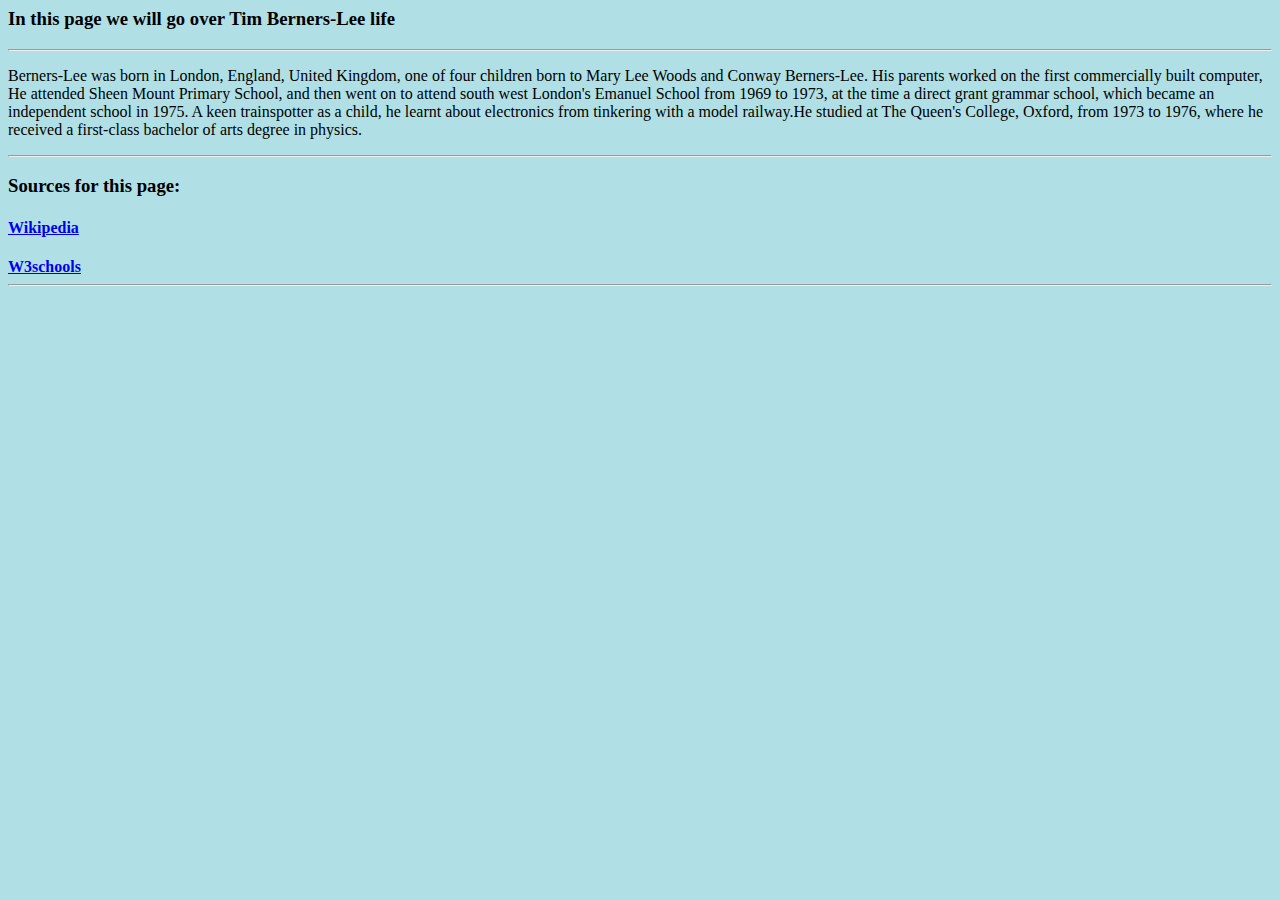
<file: fire.html>
<body style="background-color:powderblue;">
<h3 text="align">In this page we will go over Tim Berners-Lee life</h3> 
<hr>
<p>Berners-Lee was born in London, England, United Kingdom,    
 one of four children born to Mary Lee Woods and Conway Berners-Lee. 
His parents worked on the first commercially built computer,
He attended Sheen Mount Primary School, and then 
went on to attend south west London's Emanuel School 
from 1969 to 1973, at the time a direct grant grammar school,
which became an independent school in 1975.
A keen trainspotter as a child, he learnt about electronics from tinkering with
a model railway.He studied at The Queen's College, Oxford, from 
1973 to 1976, where he received a first-class bachelor of arts degree in physics.
<hr>
<h3>Sources for this page:</h3>
<h4><a href="https://en.wikipedia.org/wiki/Tim_Berners-Lee">Wikipedia</a> 
<h4><a href="https://www.w3schools.com/html/default.asp">W3schools</a> 
<hr>   
    
    
<body>
</file>
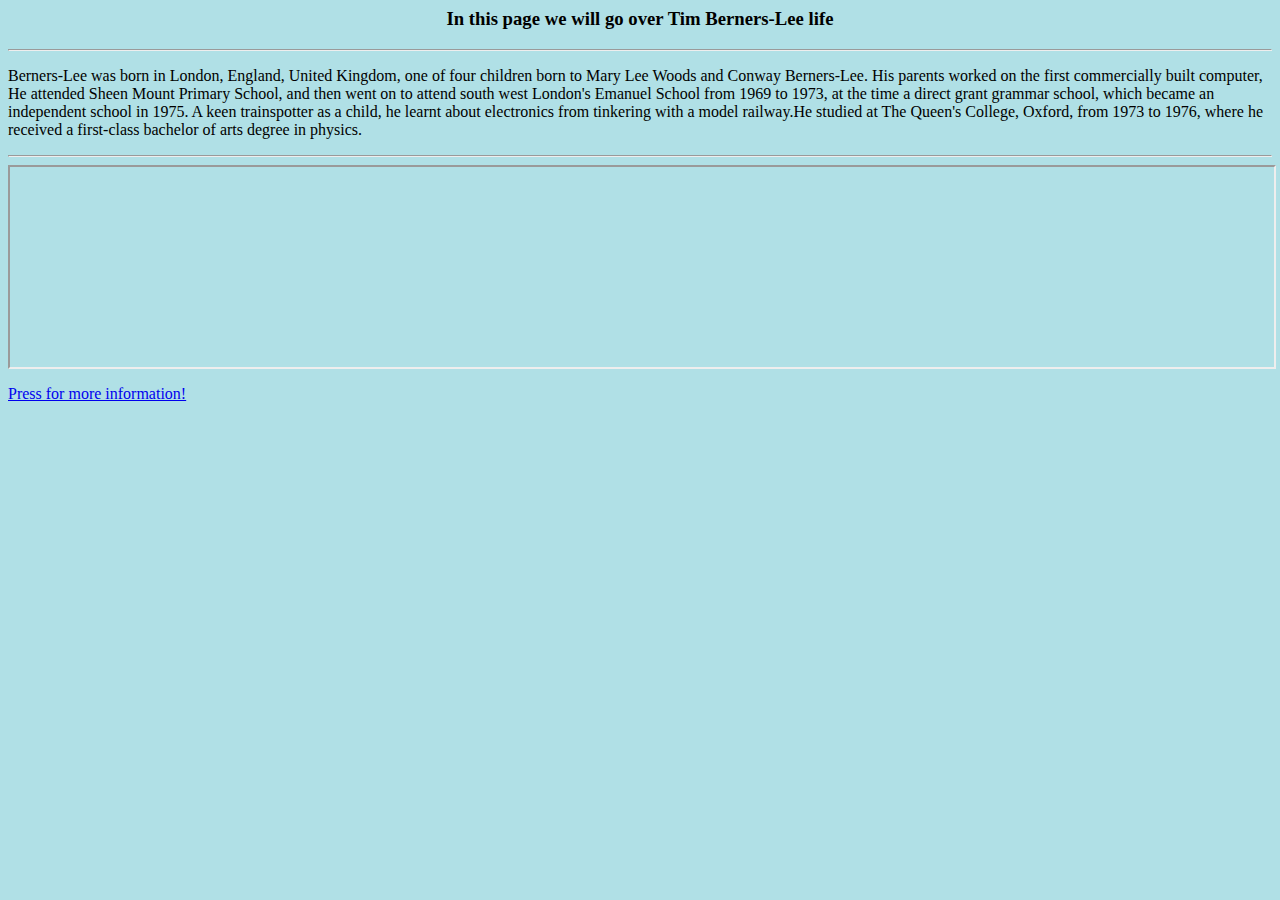
<file: page3.html>
<title>HISTOFHTML</title>
<body style="background-color:powderblue;">
<h3 align="center" >In this page we will go over Tim Berners-Lee life</h3> 
<hr>
<p>Berners-Lee was born in London, England, United Kingdom,    
 one of four children born to Mary Lee Woods and Conway Berners-Lee. 
His parents worked on the first commercially built computer,
He attended Sheen Mount Primary School, and then 
went on to attend south west London's Emanuel School 
from 1969 to 1973, at the time a direct grant grammar school,
which became an independent school in 1975.
A keen trainspotter as a child, he learnt about electronics from tinkering with
a model railway.He studied at The Queen's College, Oxford, from 
1973 to 1976, where he received a first-class bachelor of arts degree in physics.
<hr>
<iframe height="200px" width="100%" name="iframe_a"></iframe>
<p><a href="page4.html" target="iframe_a">Press for more information!</a></p>      
<body>
</file>
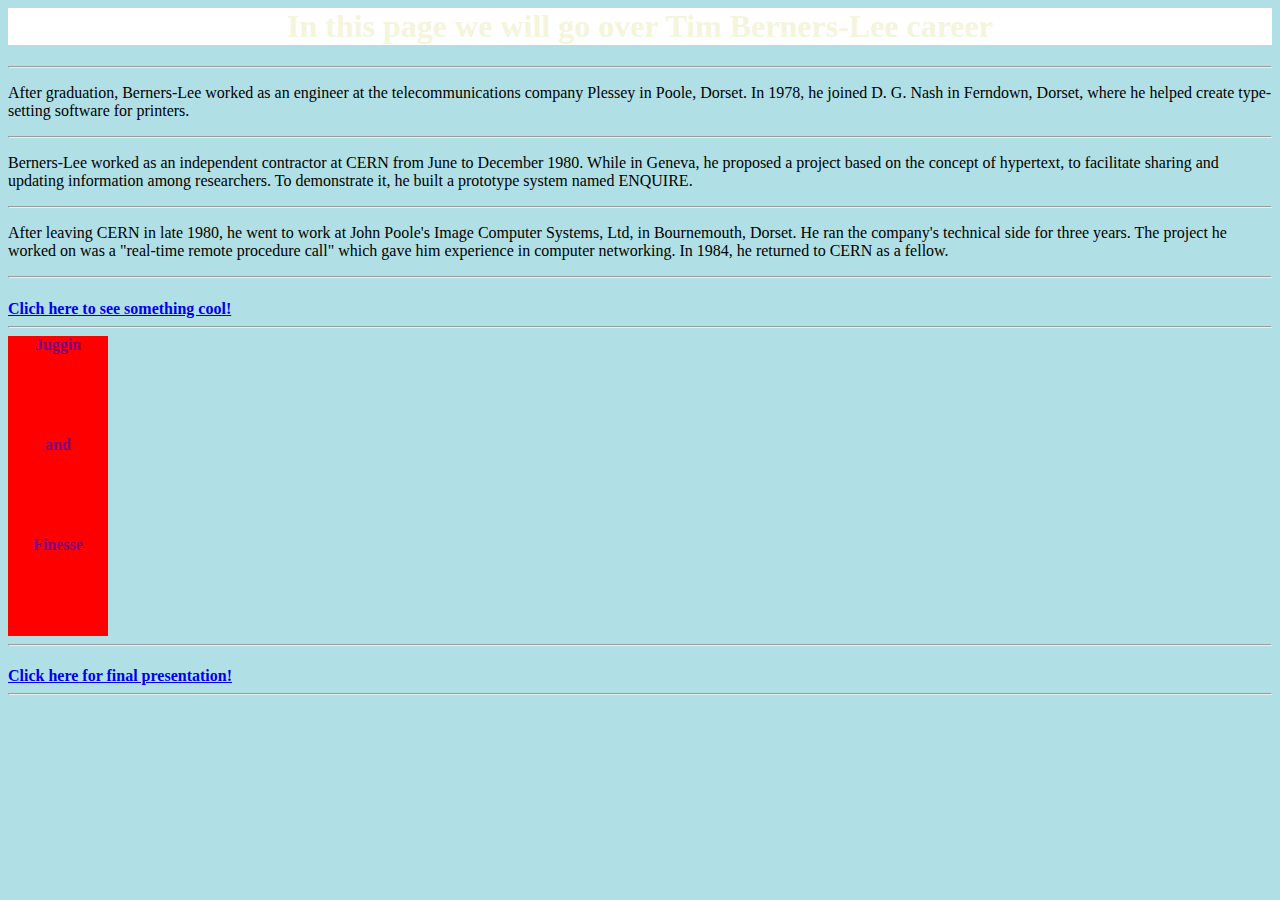
<file: page4.html>
<title>HISTOFHTML</title>
<html>
<style>
#header10 {
    color: beige;
    background-color: white;
}
 #header11 {
    color: purple;
}
#header34 {
 color:green;
}
</style>
<body style="background-color:powderblue;">
<h1 align="center" id="header10">In this page we will go over Tim Berners-Lee career</h1>
<hr>    
<p>After graduation, Berners-Lee worked as an engineer at the telecommunications company Plessey in Poole, Dorset.
In 1978, he joined D. G. Nash in Ferndown, Dorset, where he helped create type-setting software for printers.</p>
<hr>
<p> Berners-Lee worked as an independent contractor at CERN from June to December 1980. While in Geneva, he proposed a project 
based on the concept of hypertext, to facilitate sharing and updating information among researchers. To demonstrate it, he built a prototype system named ENQUIRE.</p> 
<hr>
<p>After leaving CERN in late 1980, he went to work at John Poole's Image Computer Systems, Ltd, in Bournemouth, Dorset. He ran the company's 
technical side for three years. The project he worked on was a "real-time remote procedure call" which gave him experience in computer networking. In 1984, he returned to CERN as a fellow.   
<hr>
<h4 id="header11"><a href="page5.html">Clich here to see something cool!</a>    
<hr>
<html>
<head>
<style> 
div {
    width: 100px;
    height: 100px;
    background-color: red;
    animation-name: example;
    animation-duration: 40s;
    animation-delay:1s:
} 

 @keyFrames example {
    0%   {background-color:yellow; left:0px; top:0px;}
    25%  {background-color:blue; left:0px; top:0px;}
    50%  {background-color:green; left:0px; top:0px;}
    75%  {background-color:orange; right:0px; top:0px;}
    100% {background-color:red; left:0px; top:0px;}
}
</style>
</head>
<body>
<div align="center">Juggin</div>
</body>
</html>
<html>
<head>
<style> 
div {
    width: 100px;
    height: 100px;
    background-color: red;
    animation-name: example;
    animation-duration: 40s;
    animation-delay:1s:
}

 @keyFrames example {
    0%   {background-color:red; right:0px; top:0px;}
    25%  {background-color:orange; right:0px; top:0px;}
    50%  {background-color:green; right:0px; top:0px;}
    75%  {background-color:blue; right:0px; top:0px;}
    100% {background-color:yellow; left:0px; top:0px;}
}
</style>
</head>
<body>
<div align="center">and</div>
</body>
</html>
<html>
<head>
<style> 
div {
    width: 100px;
    height: 100px;
    background-color: red;
    animation-name: example;
    animation-duration: 40s;
    animation-delay:1s:
}

 @keyFrames example {
    0%   {background-color:yellow; left:0px; top:0px;}
    25%  {background-color:blue; left:0px; top:0px;}
    50%  {background-color:green; left:0px; top:0px;}
    75%  {background-color:orange; right:0px; top:0px;}
    100% {background-color:red; left:0px; top:px;}
}
</style>
</head>
<body>
<div align="center">Finesse</div>
</body>
</html>   
 <hr>
<h4 id="header34"><a href="https://docs.google.com/presentation/d/1qEIwOXXr9izRtBfF0VqkryHsCfvcdoDoM4tGgb4S7yk/edit#slide=id.p">Click here for final presentation!</a>    
<hr>
</file>
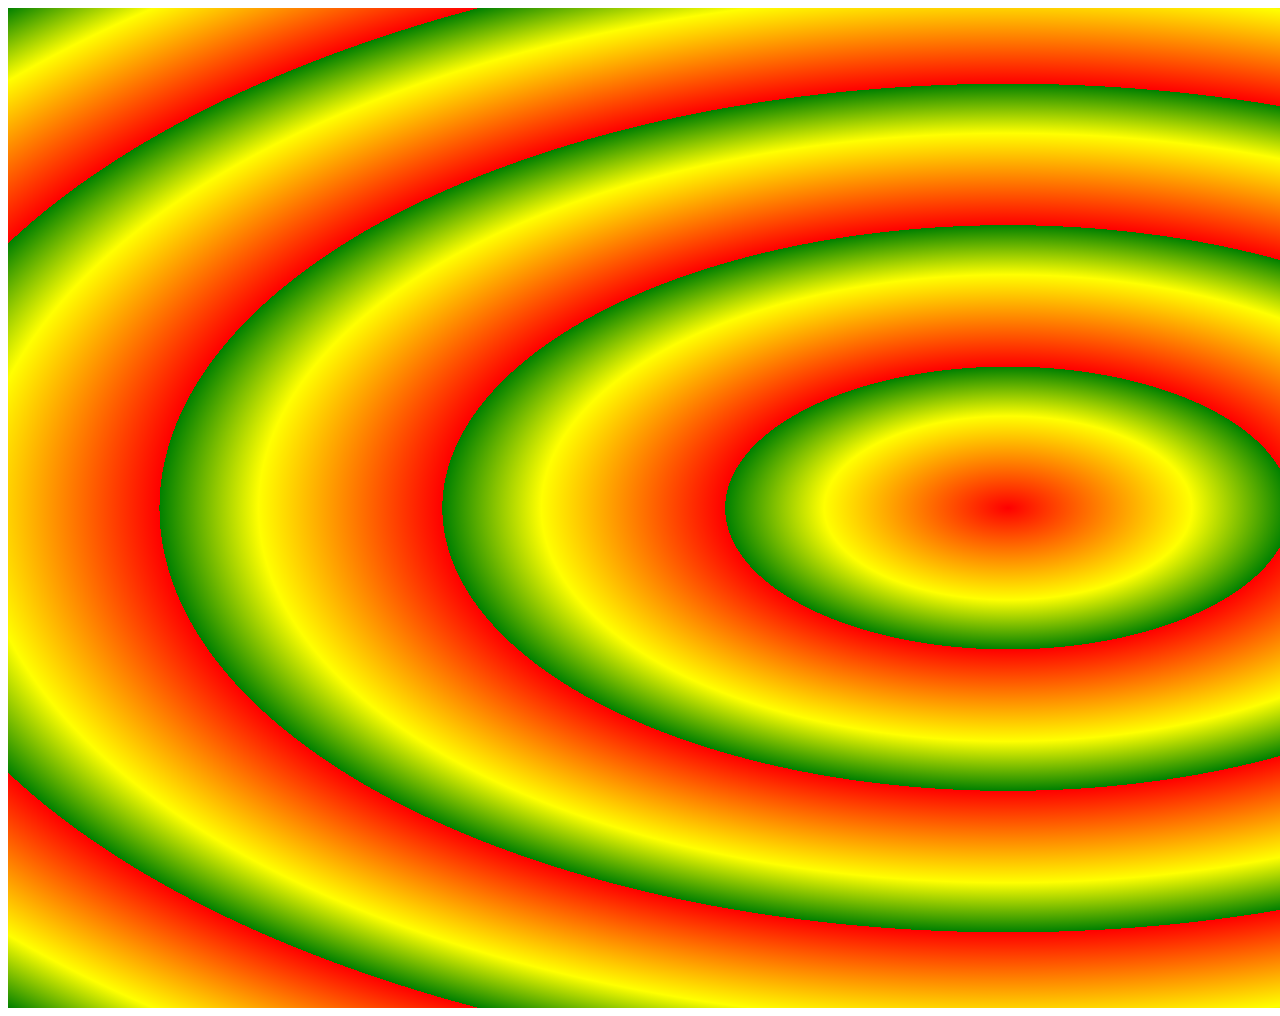
<file: page5.html>
<html>
<head>
<style>
#What2 {
    height: 1000px;
    width: 2000px;
    background:repeating-radial-gradient(red, yellow 13%, green 20%); 
}
<div id="What2"></div>
</style>
</head>
<body>
<div id="What2"></div>
</body>
</html>
</file>
